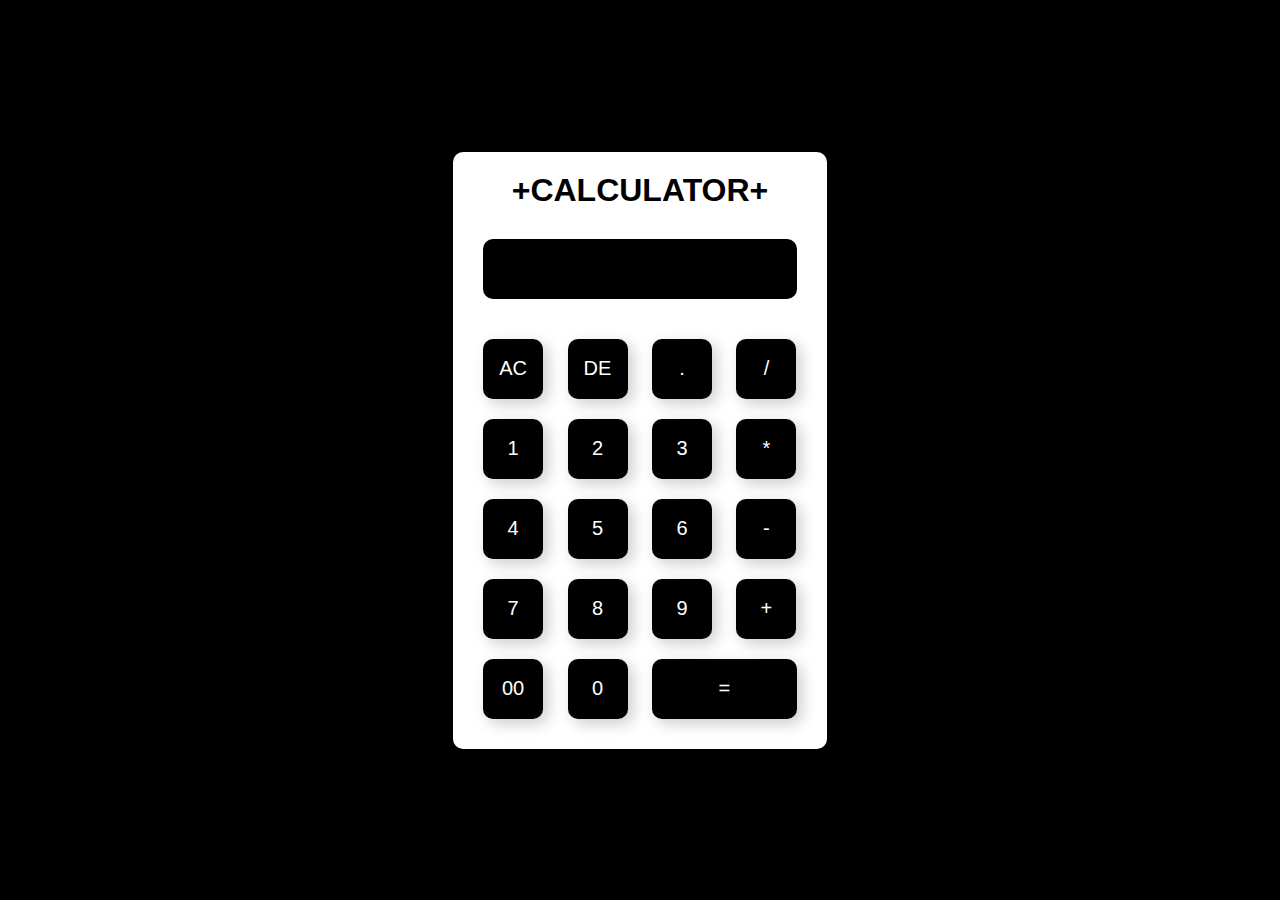
<file: calculator/index.html>
<!DOCTYPE html>
<html>
    <head>
        <meta name="viewport" content="width=device-width, initial-scale=1.0">
        <title>MY CALCULATOR</title>
       
        <link rel="stylesheet" href="style.css"
    </head>
    <body>
        <div class="container">
            <div class="calculator">
                <h1><center>+CALCULATOR+</center></h1>
                <form>
                    <div class="display">
                        <input type="text" name="display">
                    </div>
                    <div>
                        <input type="button" value="AC" onclick="display.value = ''">
                        <input type="button" value="DE" onclick="display.value =display.value.toString().slice(0,-1)">
                        <input type="button" value="." onclick="display.value += '.' ">
                        <input type="button" value="/" onclick="display.value += '/' ">
                    </div>
                    <div>
                        <input type="button" value="1" onclick="display.value += '1' ">
                        <input type="button" value="2" onclick="display.value += '2' ">
                        <input type="button" value="3" onclick="display.value += '3' ">
                        <input type="button" value="*" onclick="display.value += '*' ">
                    </div>
                    <div>
                        <input type="button" value="4" onclick="display.value += '4' ">
                        <input type="button" value="5" onclick="display.value += '5' ">
                        <input type="button" value="6" onclick="display.value += '6' ">
                        <input type="button" value="-" onclick="display.value += '-' ">
                    </div>
                    <div>
                        <input type="button" value="7" onclick="display.value += '7' ">
                        <input type="button" value="8" onclick="display.value += '8' ">
                        <input type="button" value="9" onclick="display.value += '9' ">
                        <input type="button" value="+" onclick="display.value += '+' ">
                    </div>
                    <div>
                        <input type="button" value="00" onclick="display.value += '00' ">
                        <input type="button" value="0" onclick="display.value += '0' ">
                        <input type="button" value="=" class="equals" onclick="display.value= eval(display.value)">
                    </div>
                </form>
            </div>
        </div>

    </body>
</html>
</file>
<file: calculator/style.css>
*{
    margin:0;
    padding: 0;
    font-family:'poppins', Arial, Helvetica, sans-serif;
    box-sizing: border-box;
}
.container{
    width:100%;
    height:100vh;
    background: black;
    display:flex;
    align-items: center;
    justify-content: center;
}
.calculator{
    background: white;
    padding: 20px;
    border-radius: 10px;
}
.calculator form input{
    border: 0;
    outline: 0;
    width:60px;
    height: 60px;
    border-radius: 10px;
    box-shadow: -8px -8px 15px rgba(255, 255, 255, 0.1),5px 5px 15px rgba(0, 0, 0, 0.2);
    background: black;
    font-size: 20px;
    color:#fff;
    cursor:pointer;
    margin:10px
}
form .display{
display: flex;
justify-content: flex-end;
margin: 20px 0;
}
form .display input{
    text-align: right;
    flex: 1;
    font-size: 45px;
    box-shadow: none;
}

form input.equals{
    width: 145px;
}
</file>
